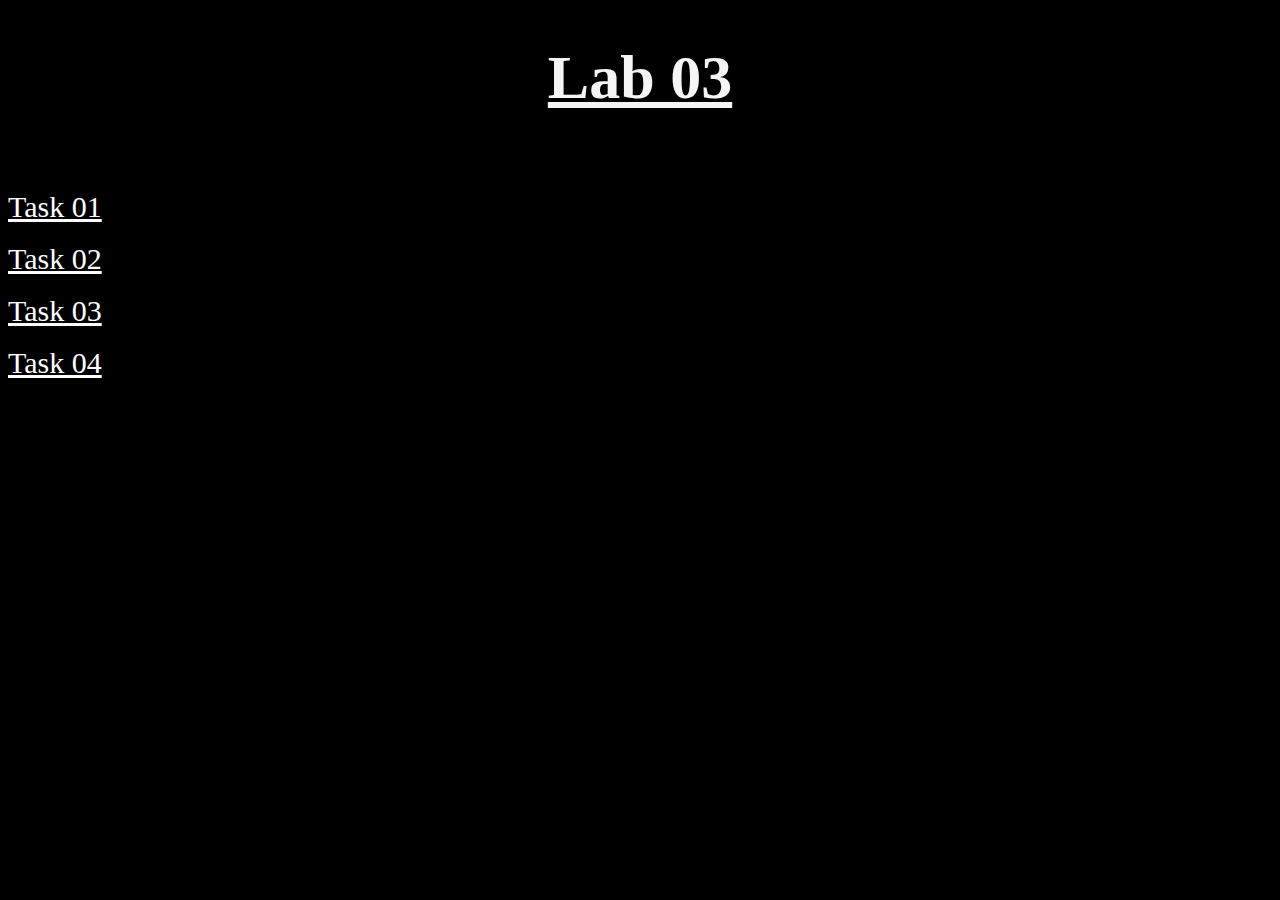
<file: index.html>
<!DOCTYPE html>
<html lang="en">
<head>
    <meta charset="UTF-8">
    <meta http-equiv="X-UA-Compatible" content="IE=edge">
    <meta name="viewport" content="width=device-width, initial-scale=1.0">
    <title>Document</title>
  <link rel="stylesheet" href="style.css">
   
</head>
<body>
   
  <h1> Lab 03 </h1>
<br><br>
<a href="task1.html"> Task 01 </a>
  <br><br>
  <a href="task2.html"> Task 02</a>
  <br>
  <br>
  <a href="task3.html"> Task 03</a>
  <br>
  <br>
  <a href="task4.html"> Task 04</a>
  <br>
  <br>

     




  


  
 


</body>
</html>
</file>
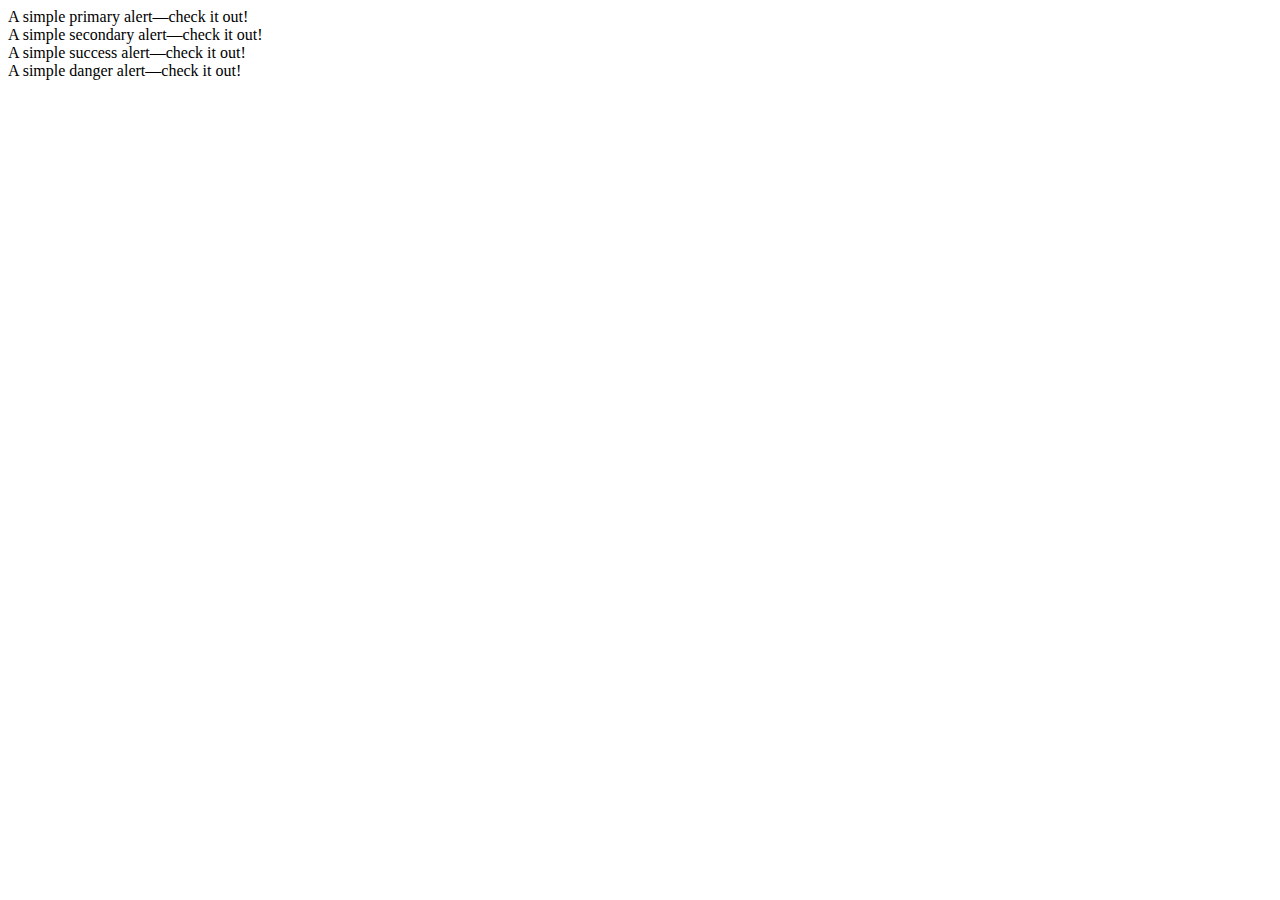
<file: task3.html>
<!DOCTYPE html>
<html lang="en">
<head>
    <meta charset="UTF-8">
    <meta http-equiv="X-UA-Compatible" content="IE=edge">
    <meta name="viewport" content="width=device-width, initial-scale=1.0">
    <title>Document</title>
    <link href="https://cdn.jsdelivr.net/npm/bootstrap@5.1.3/dist/css/bootstrap.min.css" rel="stylesheet" integrity="sha384-1BmE4kWBq78iYhFldvKuhfTAU6auU8tT94WrHftjDbrCEXSU1oBoqyl2QvZ6jIW3" crossorigin="anonymous">
</head>
<body>
    

    <div class="alert alert-warning" role="alert">
        A simple primary alert—check it out!
      </div>
      <div class="alert alert-danger" role="alert">
        A simple secondary alert—check it out!
      </div>
      <div class="alert alert-success" role="alert">
        A simple success alert—check it out!
      </div>
      <div class="alert alert-info" role="alert">
        A simple danger alert—check it out!
      </div>

      <script src="https://cdn.jsdelivr.net/npm/bootstrap@5.1.3/dist/js/bootstrap.bundle.min.js" integrity="sha384-ka7Sk0Gln4gmtz2MlQnikT1wXgYsOg+OMhuP+IlRH9sENBO0LRn5q+8nbTov4+1p" crossorigin="anonymous"></script>


</body>
</html>
</file>
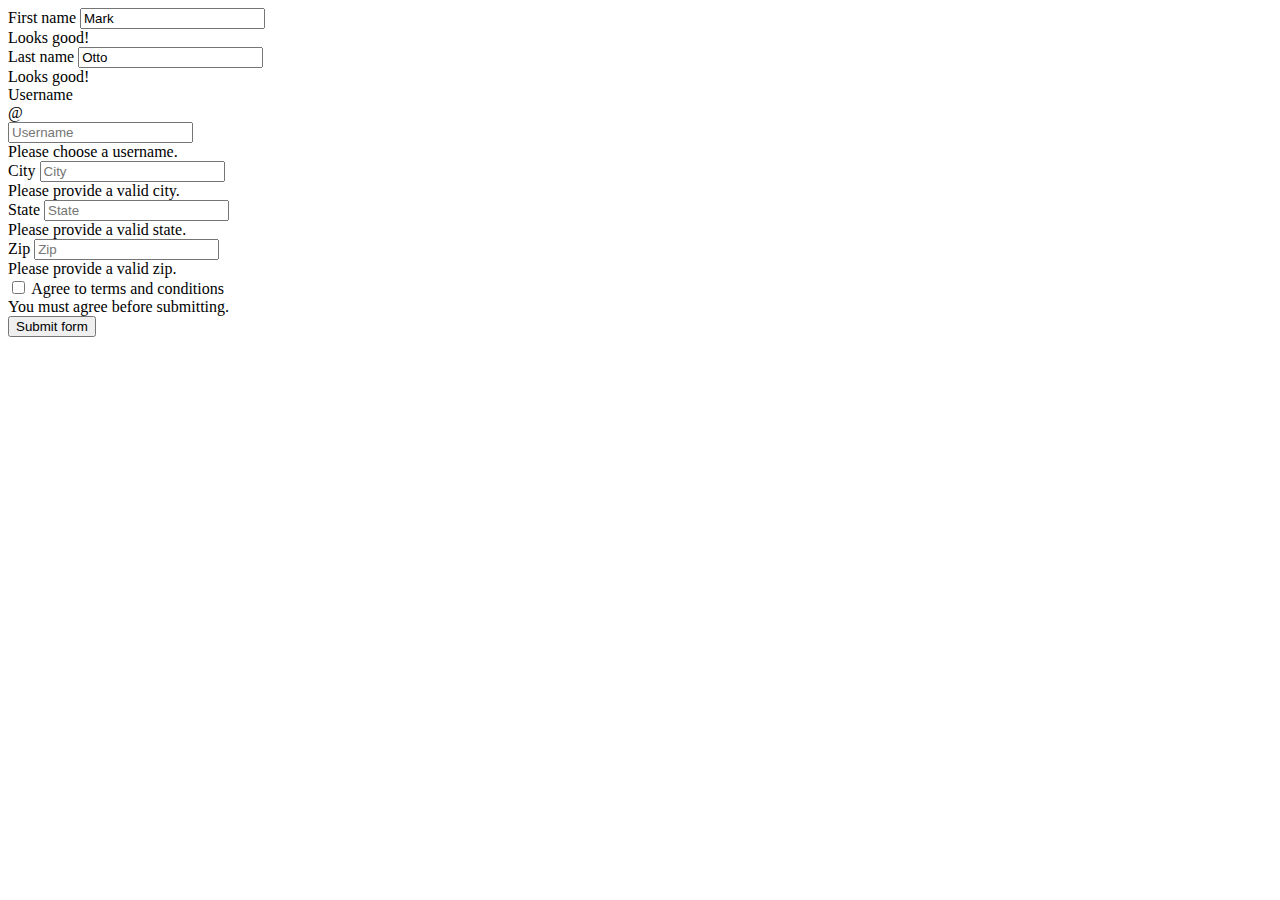
<file: task4.html>
<!DOCTYPE html>
<html lang="en">
<head>
    <meta charset="UTF-8">
    <meta http-equiv="X-UA-Compatible" content="IE=edge">
    <meta name="viewport" content="width=device-width, initial-scale=1.0">
    <title>Document</title>
    <link href="https://cdn.jsdelivr.net/npm/bootstrap@5.1.3/dist/css/bootstrap.min.css" rel="stylesheet" integrity="sha384-1BmE4kWBq78iYhFldvKuhfTAU6auU8tT94WrHftjDbrCEXSU1oBoqyl2QvZ6jIW3" crossorigin="anonymous">
</head>
<body>
    

    <form class="needs-validation" novalidate>
        <div class="form-row">
          <div class="col-md-4 mb-3">
            <label for="validationCustom01">First name</label>
            <input type="text" class="form-control" id="validationCustom01" placeholder="First name" value="Mark" required>
            <div class="valid-feedback">
              Looks good!
            </div>
          </div>
          <div class="col-md-4 mb-3">
            <label for="validationCustom02">Last name</label>
            <input type="text" class="form-control" id="validationCustom02" placeholder="Last name" value="Otto" required>
            <div class="valid-feedback">
              Looks good!
            </div>
          </div>
          <div class="col-md-4 mb-3">
            <label for="validationCustomUsername">Username</label>
            <div class="input-group">
              <div class="input-group-prepend">
                <span class="input-group-text" id="inputGroupPrepend">@</span>
              </div>
              <input type="text" class="form-control" id="validationCustomUsername" placeholder="Username" aria-describedby="inputGroupPrepend" required>
              <div class="invalid-feedback">
                Please choose a username.
              </div>
            </div>
          </div>
        </div>
        <div class="form-row">
          <div class="col-md-6 mb-3">
            <label for="validationCustom03">City</label>
            <input type="text" class="form-control" id="validationCustom03" placeholder="City" required>
            <div class="invalid-feedback">
              Please provide a valid city.
            </div>
          </div>
          <div class="col-md-3 mb-3">
            <label for="validationCustom04">State</label>
            <input type="text" class="form-control" id="validationCustom04" placeholder="State" required>
            <div class="invalid-feedback">
              Please provide a valid state.
            </div>
          </div>
          <div class="col-md-3 mb-3">
            <label for="validationCustom05">Zip</label>
            <input type="text" class="form-control" id="validationCustom05" placeholder="Zip" required>
            <div class="invalid-feedback">
              Please provide a valid zip.
            </div>
          </div>
        </div>
        <div class="form-group">
          <div class="form-check">
            <input class="form-check-input" type="checkbox" value="" id="invalidCheck" required>
            <label class="form-check-label" for="invalidCheck">
              Agree to terms and conditions
            </label>
            <div class="invalid-feedback">
              You must agree before submitting.
            </div>
          </div>
        </div>
        <button class="btn btn-primary" type="submit">Submit form</button>
      </form>
      
      <script>
      // Example starter JavaScript for disabling form submissions if there are invalid fields
      (function() {
        'use strict';
        window.addEventListener('load', function() {
          // Fetch all the forms we want to apply custom Bootstrap validation styles to
          var forms = document.getElementsByClassName('needs-validation');
          // Loop over them and prevent submission
          var validation = Array.prototype.filter.call(forms, function(form) {
            form.addEventListener('submit', function(event) {
              if (form.checkValidity() === false) {
                event.preventDefault();
                event.stopPropagation();
              }
              form.classList.add('was-validated');
            }, false);
          });
        }, false);
      })();
      </script>
      
        <script src="https://cdn.jsdelivr.net/npm/bootstrap@5.1.3/dist/js/bootstrap.bundle.min.js" integrity="sha384-ka7Sk0Gln4gmtz2MlQnikT1wXgYsOg+OMhuP+IlRH9sENBO0LRn5q+8nbTov4+1p" crossorigin="anonymous"></script>
    
</body>
</html>
</file>
<file: style.css>
body{
    background-color: black;
}
a{
    color: white;
    text-decoration: none;

text-decoration: underline;   
 font-size: 30px;
}

a:hover{
    color: rgb(248, 231, 125);
}

h1{
    text-align: center;
    color: whitesmoke;
    text-decoration: underline;
    font-size: 62px;
    font-weight: bolder;
}
</file>
